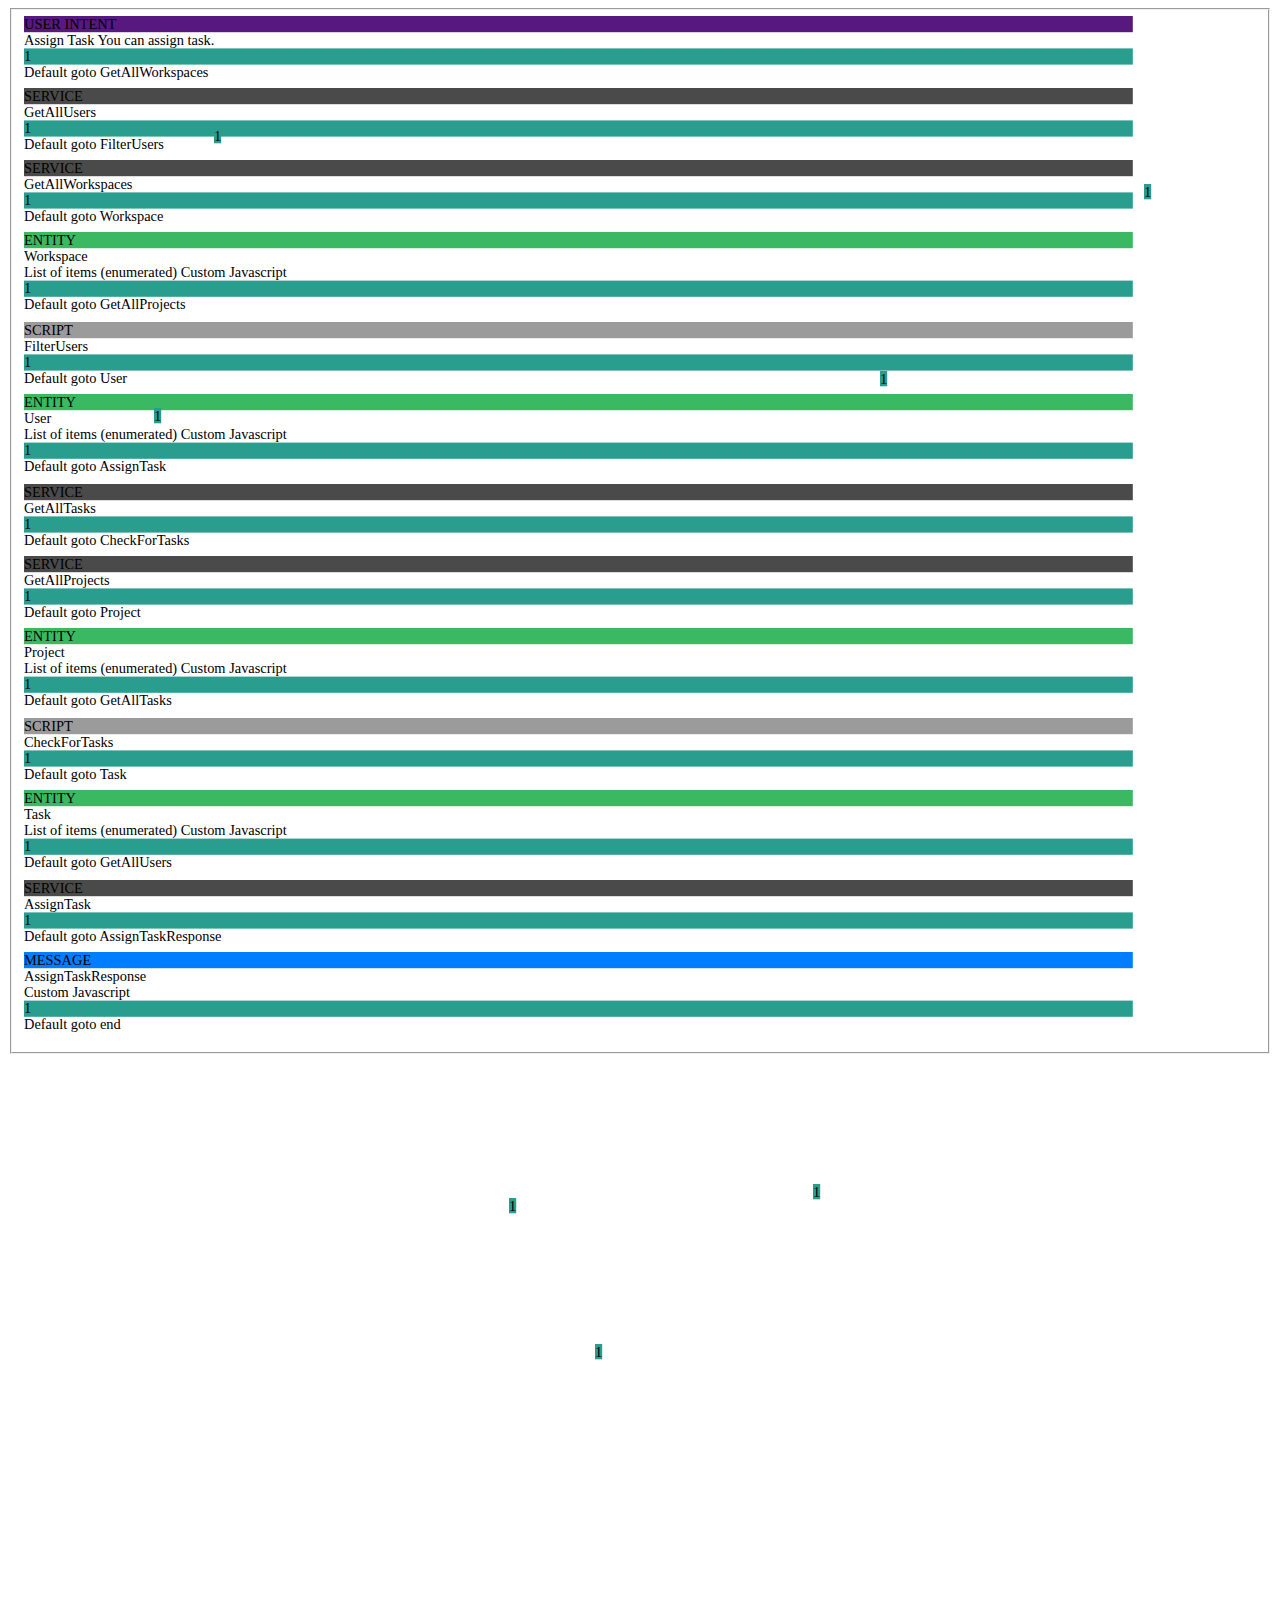
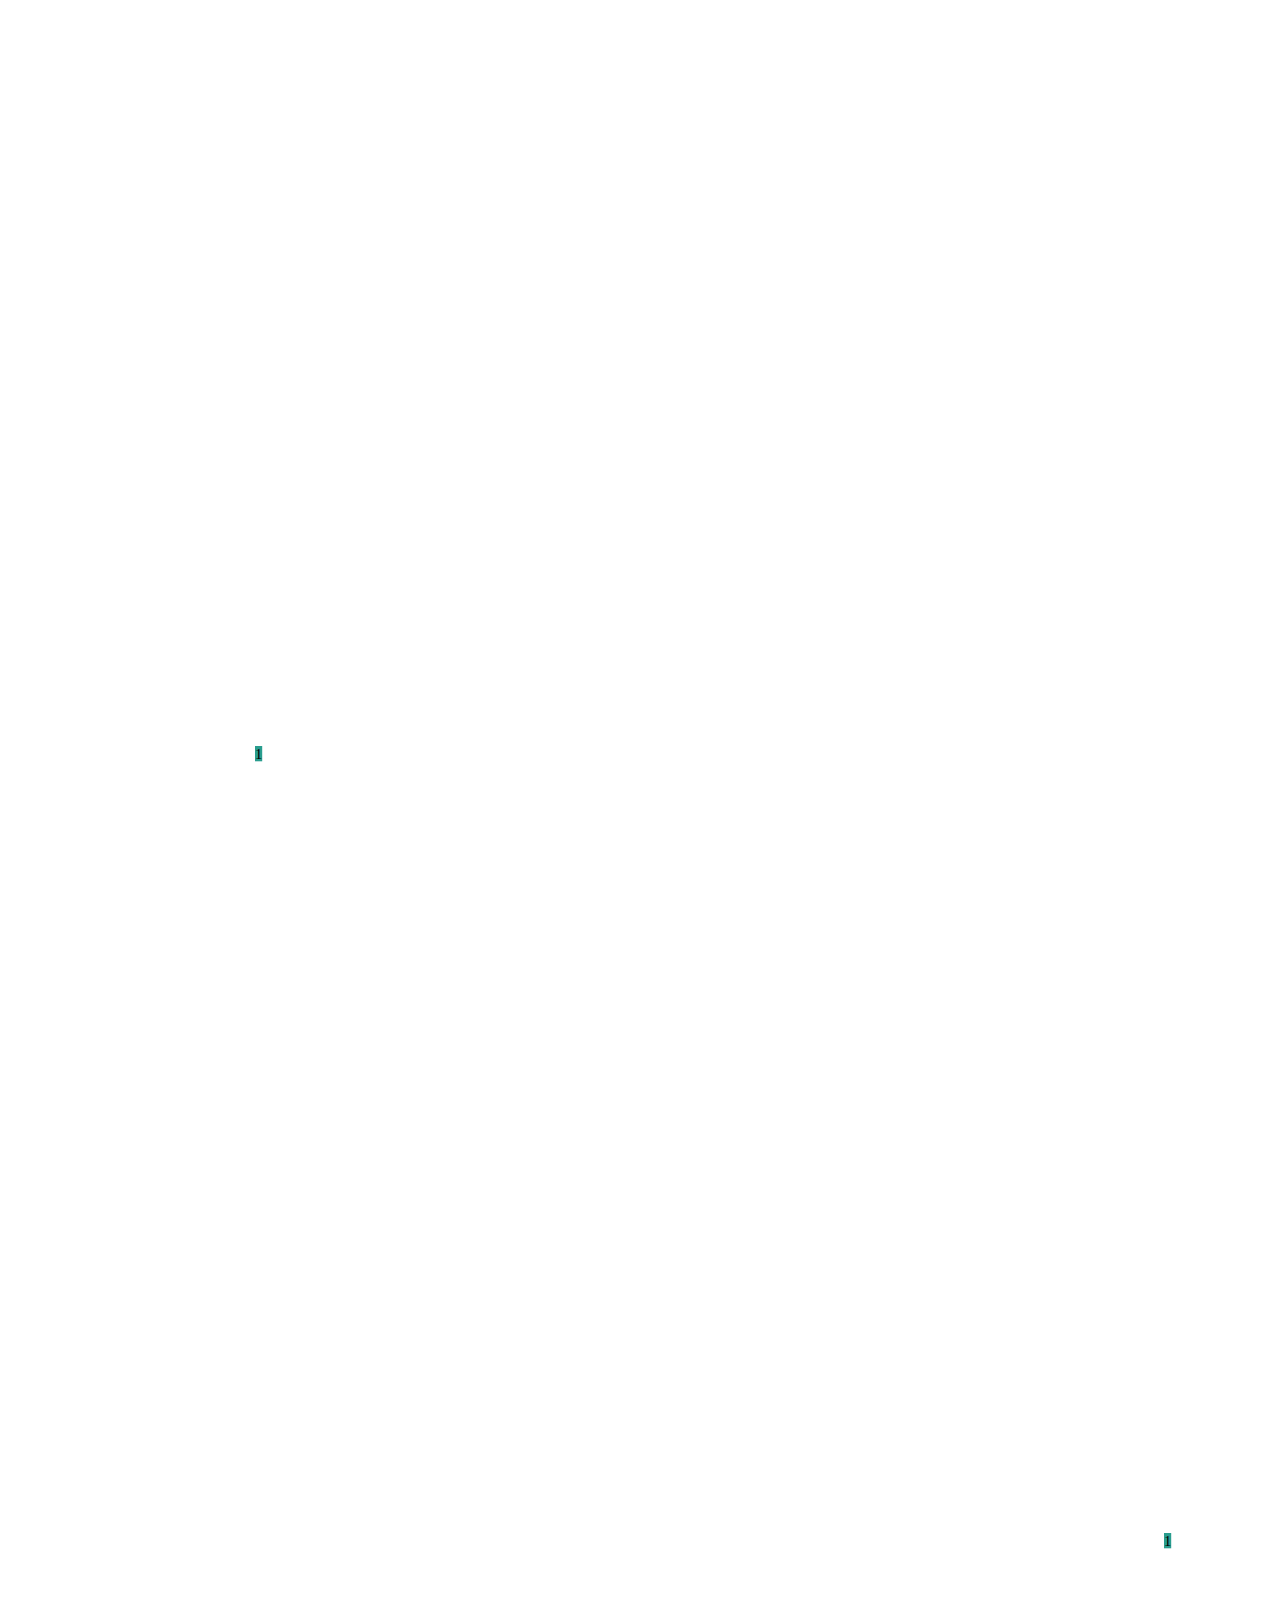
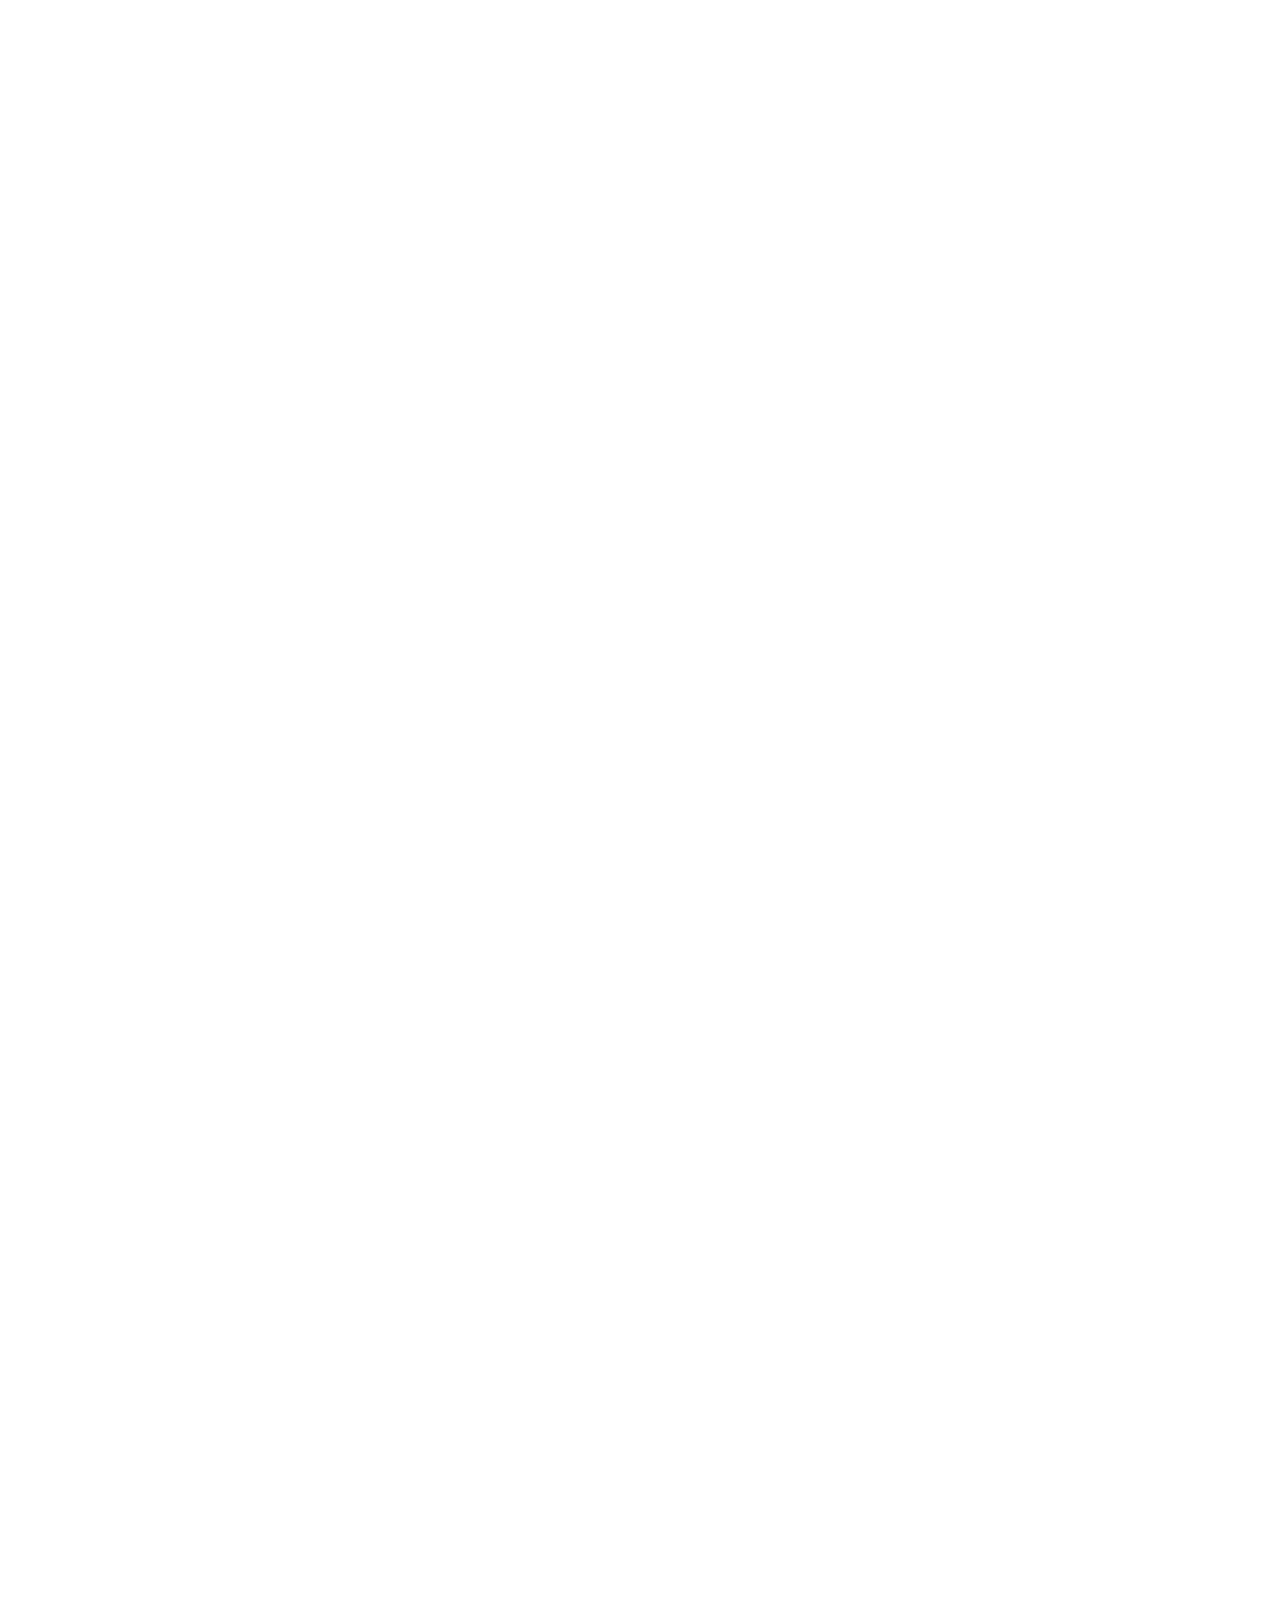
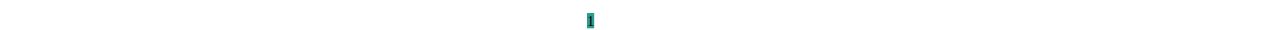
<file: kore_diagrama.html>
<html lang="en" class=" webkit chrome win js">

<head>

    <!-- ensure proper rendering and touch zooming -->
    <meta name="viewport" content="width=device-width, initial-scale=1.0">
    <!-- disable user zooming -->
    <meta name="viewport" content="width=device-width, initial-scale=1, maximum-scale=1, user-scalable=no">

    <!-- cache bust -->
    <meta http-equiv="cache-control" content="no-cache">
    <meta http-equiv="expires" content="0">
    <meta http-equiv="pragma" content="no-cache">
    <meta name="kore_builder_version" content="v1569630927499">

    <!-- title -->

    <link rel="stylesheet" href="https://bots.kore.ai/botbuilder/css/modules/mod-1569630927499.min.css">

</head>

<body>
    <div class=" flowTaskForm ">

        <fieldset class="dialogFieldset">

            <div class="col-xs-12 form-group flowTaskBlock">
                <div class="flowTaskConnectionBlock ps-container ps-theme-default ps-active-x ps-active-y" perfect-scroll="" data-ps-id="5bf9c513-ba03-4869-1cf9-35b3a5b637a6">
                    <!--  'isFirstNode firstNodeColor': item.uId === firstNodeUId, -->
                    <div class="connectionInfoPopover" style="left: 1820px; top: 369.5px; display: none;">

                        <div class="dropdown pull-right addConnectionDropdown addConnectionDropdown-connection">
                            <a href="#" class="addConnectionBtn dropdown-toggle" data-toggle="dropdown" ng-style="{'border-color': tempConnection.color,'background-color': tempConnection.color}" ng-click="addInBetweenNode($event)">
                                <i title="Add node" class="fa fa-plus"></i>
                            </a>
                            <!-- ngIf: selectedConnection && selectedConnection.source -->
                            <ul ng-if="selectedConnection &amp;&amp; selectedConnection.source" ng-init="item=selectedConnection.source" class="dropdown-menu commonEle ng-scope" data-id="item.uId" style="">
                                <!-- ngRepeat: configurableElement in configurableElements -->
                                <li class="eleType ng-scope" ng-hide="configurableElement.disbleAdd || configurableElement.type==='agentTransfer'" type="message" ng-repeat="configurableElement in configurableElements" ng-click="onNodeClicked($event, configurableElement.type,item)">
                                    <div class="eleTypeDropdown dropdown">
                                        <div class="eleTypeInfo dropdown-toggle" data-toggle="dropdown">
                                            <span class="eleName ng-binding">Message</span>
                                            <i class="fa fa-angle-right  moreOptions"></i>
                                        </div>
                                        <!-- ngIf: item.menuFocused -->
                                    </div>
                                </li>
                                <!-- end ngRepeat: configurableElement in configurableElements -->
                                <li class="eleType ng-scope" ng-hide="configurableElement.disbleAdd || configurableElement.type==='agentTransfer'" type="dialogAct" ng-repeat="configurableElement in configurableElements" ng-click="onNodeClicked($event, configurableElement.type,item)">
                                    <div class="eleTypeDropdown dropdown">
                                        <div class="eleTypeInfo dropdown-toggle" data-toggle="dropdown">
                                            <span class="eleName ng-binding">Confirmation</span>
                                            <i class="fa fa-angle-right  moreOptions"></i>
                                        </div>
                                        <!-- ngIf: item.menuFocused -->
                                    </div>
                                </li>
                                <!-- end ngRepeat: configurableElement in configurableElements -->
                                <li class="eleType ng-scope" ng-hide="configurableElement.disbleAdd || configurableElement.type==='agentTransfer'" type="entity" ng-repeat="configurableElement in configurableElements" ng-click="onNodeClicked($event, configurableElement.type,item)">
                                    <div class="eleTypeDropdown dropdown">
                                        <div class="eleTypeInfo dropdown-toggle" data-toggle="dropdown">
                                            <span class="eleName ng-binding">Entity</span>
                                            <i class="fa fa-angle-right  moreOptions"></i>
                                        </div>
                                        <!-- ngIf: item.menuFocused -->
                                    </div>
                                </li>
                                <!-- end ngRepeat: configurableElement in configurableElements -->
                                <li class="eleType ng-scope" ng-hide="configurableElement.disbleAdd || configurableElement.type==='agentTransfer'" type="service" ng-repeat="configurableElement in configurableElements" ng-click="onNodeClicked($event, configurableElement.type,item)">
                                    <div class="eleTypeDropdown dropdown">
                                        <div class="eleTypeInfo dropdown-toggle" data-toggle="dropdown">
                                            <span class="eleName ng-binding">Service</span>
                                            <i class="fa fa-angle-right  moreOptions"></i>
                                        </div>
                                        <!-- ngIf: item.menuFocused -->
                                    </div>
                                </li>
                                <!-- end ngRepeat: configurableElement in configurableElements -->
                                <li class="eleType ng-scope" ng-hide="configurableElement.disbleAdd || configurableElement.type==='agentTransfer'" type="script" ng-repeat="configurableElement in configurableElements" ng-click="onNodeClicked($event, configurableElement.type,item)">
                                    <div class="eleTypeDropdown dropdown">
                                        <div class="eleTypeInfo dropdown-toggle" data-toggle="dropdown">
                                            <span class="eleName ng-binding">Script</span>
                                            <i class="fa fa-angle-right  moreOptions"></i>
                                        </div>
                                        <!-- ngIf: item.menuFocused -->
                                    </div>
                                </li>
                                <!-- end ngRepeat: configurableElement in configurableElements -->
                                <li class="eleType ng-scope" ng-hide="configurableElement.disbleAdd || configurableElement.type==='agentTransfer'" type="subDialog" ng-repeat="configurableElement in configurableElements" ng-click="onNodeClicked($event, configurableElement.type,item)">
                                    <div class="eleTypeDropdown dropdown">
                                        <div class="eleTypeInfo dropdown-toggle" data-toggle="dropdown">
                                            <span class="eleName ng-binding">Dialog Task</span>
                                            <i class="fa fa-angle-right  moreOptions"></i>
                                        </div>
                                        <!-- ngIf: item.menuFocused -->
                                    </div>
                                </li>
                                <!-- end ngRepeat: configurableElement in configurableElements -->
                                <li class="eleType ng-scope" ng-hide="configurableElement.disbleAdd || configurableElement.type==='agentTransfer'" type="SDKWebHook" ng-repeat="configurableElement in configurableElements" ng-click="onNodeClicked($event, configurableElement.type,item)">
                                    <div class="eleTypeDropdown dropdown">
                                        <div class="eleTypeInfo dropdown-toggle" data-toggle="dropdown">
                                            <span class="eleName ng-binding">Webhook</span>
                                            <i class="fa fa-angle-right  moreOptions"></i>
                                        </div>
                                        <!-- ngIf: item.menuFocused -->
                                    </div>
                                </li>
                                <!-- end ngRepeat: configurableElement in configurableElements -->
                                <li class="eleType ng-scope" ng-hide="configurableElement.disbleAdd || configurableElement.type==='agentTransfer'" type="intent" ng-repeat="configurableElement in configurableElements" ng-click="onNodeClicked($event, configurableElement.type,item)">
                                    <div class="eleTypeDropdown dropdown">
                                        <div class="eleTypeInfo dropdown-toggle" data-toggle="dropdown">
                                            <span class="eleName ng-binding">Intent</span>
                                            <i class="fa fa-angle-right  moreOptions"></i>
                                        </div>
                                        <!-- ngIf: item.menuFocused -->
                                    </div>
                                </li>
                                <!-- end ngRepeat: configurableElement in configurableElements -->
                                <li class="eleType ng-scope ng-hide" ng-hide="configurableElement.disbleAdd || configurableElement.type==='agentTransfer'" type="agentTransfer" ng-repeat="configurableElement in configurableElements" ng-click="onNodeClicked($event, configurableElement.type,item)">
                                    <div class="eleTypeDropdown dropdown">
                                        <div class="eleTypeInfo dropdown-toggle" data-toggle="dropdown">
                                            <span class="eleName ng-binding">Agent transfer</span>
                                            <i class="fa fa-angle-right  moreOptions"></i>
                                        </div>
                                        <!-- ngIf: item.menuFocused -->
                                    </div>
                                </li>
                                <!-- end ngRepeat: configurableElement in configurableElements -->
                            </ul>
                            <!-- end ngIf: selectedConnection && selectedConnection.source -->

                        </div>
                    </div>
                    <!-- ngRepeat: item in objList -->
                    <div class="draggableEle ng-scope ui-draggable ui-draggable-handle" ng-style="{&quot;border-color&quot;:&quot;#57187f&quot;}" ng-repeat="item in objList" ng-class="{'draggableHide':item.hide, 'nodeSelected': item.isSelected}" ng-click="nodeClick($event,item.uId)" style="border-color: rgb(87, 24, 127); top: 52px; left: 9px; transform: scale(0.9); transform-origin: 0px 0px;">
                        <div class="dragEleConn" data-id="intent0" data-type="intent">
                            <div class="nodeTypeName" ng-style="{&quot;border-color&quot;:&quot;#57187f&quot;,&quot;background-color&quot;:&quot;#57187f&quot;}" style="border-color: rgb(87, 24, 127); background-color: rgb(87, 24, 127);">
                                <span class="nodeTypeLbl ng-binding">USER INTENT</span>
                                <i class="fa fa-caret-down nodeTypeLblArrow"></i>
                            </div>
                            <span class="configure" ng-click="onConfigure(item.uId)">
                                    <i class="fa fa-gear"></i>
                                </span>
                            <!-- ngIf: !(item.type==='agentTransfer') --><span class="connectionPlug ng-scope" ng-if="!(item.type==='agentTransfer')" ng-click="onConfigure(item.uId, 'connection')">
                                    <i class="fa fa-plug"></i>
                                </span>
                            <!-- end ngIf: !(item.type==='agentTransfer') -->
                            <!-- ngIf: item.type==='entity' ||(item.type==='intent' && (item.flowTaskId && item.flowTaskId.length > 0)) -->
                            <span class="nodeMap" ng-click="tracePathClick(item.uId)">
                                    <i class="fa fa-sitemap"></i>
                                </span>
                            <!-- remove this comment if hide dialog act node connections
                                <span class="addDummyConnection" ng-click="onAddNewDummyConnection(item.uId)" ng-if="displayMode !== 'view' && !(item.uId === firstNodeUId || item.type === 'dialogAct' || item.type === 'agentTransfer'|| (item.flowTaskId && item.flowTaskId.length > 0))">
                                    <i class="fa fa-plus-circle"></i>
                                </span> -->
                            <!-- ngIf: displayMode !== 'view' && !(item.uId === firstNodeUId || item.type === 'dialogAct' || item.type === 'agentTransfer') -->
                            <span class="objName ng-binding" ng-bind-html="highlight(item.uId, item, searchText)">Assign Task</span>
                            <!-- ngIf: item.desc && item.desc.length > 0 --><span class="objDesc ng-binding ng-scope" ng-if="item.desc &amp;&amp; item.desc.length > 0">You can assign task.</span>
                            <!-- end ngIf: item.desc && item.desc.length > 0 -->
                            <!-- ngIf: getNodeMessages(item, true).length > 0 -->
                            <div class="marginTop10">
                                <!-- ngRepeat: connect in item.connections -->
                                <div class="connectionInfo ng-scope isFirst" ng-class="{'isFirst': $index === 0}" ng-repeat="connect in item.connections">
                                    <div class="colorBlock ng-binding" ng-style="{'background-color': connect.color}" style="background-color: rgb(41, 157, 142);">1</div>
                                    <div class="connCondition ng-binding" ng-class="{'isDummyConn': connect.targetId === ''}" title="Default goto GetAllWorkspaces ">Default goto GetAllWorkspaces </div>
                                    <!-- ngIf: connect.targetId === '' -->
                                    <i class="fa fa-caret-up connTooltipArrow"></i>
                                </div>
                                <!-- end ngRepeat: connect in item.connections -->
                            </div>

                            <!-- ngIf: displayMode !== 'view' --><span class="remove ng-scope" ng-click="onRemove(item.uId)" ng-if="displayMode !== 'view'">
                                    <i class="fa fa-trash"></i>
                                </span>
                            <!-- end ngIf: displayMode !== 'view' -->
                        </div>
                        <!-- ngRepeat: tempConnection in item.tempConnections -->
                    </div>
                    <!-- end ngRepeat: item in objList -->
                    <div class="draggableEle ng-scope ui-draggable ui-draggable-handle" ng-style="{&quot;border-color&quot;:&quot;#4a4a4a&quot;}" ng-repeat="item in objList" ng-class="{'draggableHide':item.hide, 'nodeSelected': item.isSelected}" ng-click="nodeClick($event,item.uId)" style="border-color: rgb(74, 74, 74); top: 306px; left: 675px; transform: scale(0.9); transform-origin: 0px 0px;">
                        <div class="dragEleConn" data-id="service2" data-type="service">
                            <div class="nodeTypeName" ng-style="{&quot;border-color&quot;:&quot;#4a4a4a&quot;,&quot;background-color&quot;:&quot;#4a4a4a&quot;}" style="border-color: rgb(74, 74, 74); background-color: rgb(74, 74, 74);">
                                <span class="nodeTypeLbl ng-binding">SERVICE</span>
                                <i class="fa fa-caret-down nodeTypeLblArrow"></i>
                            </div>
                            <span class="configure" ng-click="onConfigure(item.uId)">
                                    <i class="fa fa-gear"></i>
                                </span>
                            <!-- ngIf: !(item.type==='agentTransfer') --><span class="connectionPlug ng-scope" ng-if="!(item.type==='agentTransfer')" ng-click="onConfigure(item.uId, 'connection')">
                                    <i class="fa fa-plug"></i>
                                </span>
                            <!-- end ngIf: !(item.type==='agentTransfer') -->
                            <!-- ngIf: item.type==='entity' ||(item.type==='intent' && (item.flowTaskId && item.flowTaskId.length > 0)) -->
                            <span class="nodeMap" ng-click="tracePathClick(item.uId)">
                                    <i class="fa fa-sitemap"></i>
                                </span>
                            <!-- remove this comment if hide dialog act node connections
                                <span class="addDummyConnection" ng-click="onAddNewDummyConnection(item.uId)" ng-if="displayMode !== 'view' && !(item.uId === firstNodeUId || item.type === 'dialogAct' || item.type === 'agentTransfer'|| (item.flowTaskId && item.flowTaskId.length > 0))">
                                    <i class="fa fa-plus-circle"></i>
                                </span> -->
                            <!-- ngIf: displayMode !== 'view' && !(item.uId === firstNodeUId || item.type === 'dialogAct' || item.type === 'agentTransfer') --><span class="addDummyConnection ng-scope" ng-click="onAddNewDummyConnection(item.uId)" ng-if="displayMode !== 'view' &amp;&amp; !(item.uId === firstNodeUId || item.type === 'dialogAct' || item.type === 'agentTransfer')">
                                    <i class="fa fa-plus-circle"></i>
                                </span>
                            <!-- end ngIf: displayMode !== 'view' && !(item.uId === firstNodeUId || item.type === 'dialogAct' || item.type === 'agentTransfer') -->
                            <span class="objName ng-binding" ng-bind-html="highlight(item.uId, item, searchText)">GetAllUsers</span>
                            <!-- ngIf: item.desc && item.desc.length > 0 -->
                            <!-- ngIf: getNodeMessages(item, true).length > 0 -->
                            <div class="marginTop10">
                                <!-- ngRepeat: connect in item.connections -->
                                <div class="connectionInfo ng-scope isFirst" ng-class="{'isFirst': $index === 0}" ng-repeat="connect in item.connections">
                                    <div class="colorBlock ng-binding" ng-style="{'background-color': connect.color}" style="background-color: rgb(41, 157, 142);">1</div>
                                    <div class="connCondition ng-binding" ng-class="{'isDummyConn': connect.targetId === ''}" title="Default goto FilterUsers ">Default goto FilterUsers </div>
                                    <!-- ngIf: connect.targetId === '' -->
                                    <i class="fa fa-caret-up connTooltipArrow"></i>
                                </div>
                                <!-- end ngRepeat: connect in item.connections -->
                            </div>

                            <!-- ngIf: displayMode !== 'view' --><span class="remove ng-scope" ng-click="onRemove(item.uId)" ng-if="displayMode !== 'view'">
                                    <i class="fa fa-trash"></i>
                                </span>
                            <!-- end ngIf: displayMode !== 'view' -->
                        </div>
                        <!-- ngRepeat: tempConnection in item.tempConnections -->
                    </div>
                    <!-- end ngRepeat: item in objList -->
                    <div class="draggableEle ng-scope ui-draggable ui-draggable-handle" ng-style="{&quot;border-color&quot;:&quot;#4a4a4a&quot;}" ng-repeat="item in objList" ng-class="{'draggableHide':item.hide, 'nodeSelected': item.isSelected}" ng-click="nodeClick($event,item.uId)" style="border-color: rgb(74, 74, 74); top: 63px; left: 304px; transform: scale(0.9); transform-origin: 0px 0px;">
                        <div class="dragEleConn" data-id="service5" data-type="service">
                            <div class="nodeTypeName" ng-style="{&quot;border-color&quot;:&quot;#4a4a4a&quot;,&quot;background-color&quot;:&quot;#4a4a4a&quot;}" style="border-color: rgb(74, 74, 74); background-color: rgb(74, 74, 74);">
                                <span class="nodeTypeLbl ng-binding">SERVICE</span>
                                <i class="fa fa-caret-down nodeTypeLblArrow"></i>
                            </div>
                            <span class="configure" ng-click="onConfigure(item.uId)">
                                    <i class="fa fa-gear"></i>
                                </span>
                            <!-- ngIf: !(item.type==='agentTransfer') --><span class="connectionPlug ng-scope" ng-if="!(item.type==='agentTransfer')" ng-click="onConfigure(item.uId, 'connection')">
                                    <i class="fa fa-plug"></i>
                                </span>
                            <!-- end ngIf: !(item.type==='agentTransfer') -->
                            <!-- ngIf: item.type==='entity' ||(item.type==='intent' && (item.flowTaskId && item.flowTaskId.length > 0)) -->
                            <span class="nodeMap" ng-click="tracePathClick(item.uId)">
                                    <i class="fa fa-sitemap"></i>
                                </span>
                            <!-- remove this comment if hide dialog act node connections
                                <span class="addDummyConnection" ng-click="onAddNewDummyConnection(item.uId)" ng-if="displayMode !== 'view' && !(item.uId === firstNodeUId || item.type === 'dialogAct' || item.type === 'agentTransfer'|| (item.flowTaskId && item.flowTaskId.length > 0))">
                                    <i class="fa fa-plus-circle"></i>
                                </span> -->
                            <!-- ngIf: displayMode !== 'view' && !(item.uId === firstNodeUId || item.type === 'dialogAct' || item.type === 'agentTransfer') --><span class="addDummyConnection ng-scope" ng-click="onAddNewDummyConnection(item.uId)" ng-if="displayMode !== 'view' &amp;&amp; !(item.uId === firstNodeUId || item.type === 'dialogAct' || item.type === 'agentTransfer')">
                                    <i class="fa fa-plus-circle"></i>
                                </span>
                            <!-- end ngIf: displayMode !== 'view' && !(item.uId === firstNodeUId || item.type === 'dialogAct' || item.type === 'agentTransfer') -->
                            <span class="objName ng-binding" ng-bind-html="highlight(item.uId, item, searchText)">GetAllWorkspaces</span>
                            <!-- ngIf: item.desc && item.desc.length > 0 -->
                            <!-- ngIf: getNodeMessages(item, true).length > 0 -->
                            <div class="marginTop10">
                                <!-- ngRepeat: connect in item.connections -->
                                <div class="connectionInfo ng-scope isFirst" ng-class="{'isFirst': $index === 0}" ng-repeat="connect in item.connections">
                                    <div class="colorBlock ng-binding" ng-style="{'background-color': connect.color}" style="background-color: rgb(41, 157, 142);">1</div>
                                    <div class="connCondition ng-binding" ng-class="{'isDummyConn': connect.targetId === ''}" title="Default goto Workspace ">Default goto Workspace </div>
                                    <!-- ngIf: connect.targetId === '' -->
                                    <i class="fa fa-caret-up connTooltipArrow"></i>
                                </div>
                                <!-- end ngRepeat: connect in item.connections -->
                            </div>

                            <!-- ngIf: displayMode !== 'view' --><span class="remove ng-scope" ng-click="onRemove(item.uId)" ng-if="displayMode !== 'view'">
                                    <i class="fa fa-trash"></i>
                                </span>
                            <!-- end ngIf: displayMode !== 'view' -->
                        </div>
                        <!-- ngRepeat: tempConnection in item.tempConnections -->
                    </div>
                    <!-- end ngRepeat: item in objList -->
                    <div class="draggableEle ng-scope ui-draggable ui-draggable-handle" ng-style="{&quot;border-color&quot;:&quot;#3ab962&quot;}" ng-repeat="item in objList" ng-class="{'draggableHide':item.hide, 'nodeSelected': item.isSelected}" ng-click="nodeClick($event,item.uId)" style="border-color: rgb(58, 185, 98); top: 40px; left: 608px; transform: scale(0.9); transform-origin: 0px 0px;">
                        <div class="dragEleConn" data-id="entity7" data-type="entity">
                            <div class="nodeTypeName" ng-style="{&quot;border-color&quot;:&quot;#3ab962&quot;,&quot;background-color&quot;:&quot;#3ab962&quot;}" style="border-color: rgb(58, 185, 98); background-color: rgb(58, 185, 98);">
                                <span class="nodeTypeLbl ng-binding">ENTITY</span>
                                <i class="fa fa-caret-down nodeTypeLblArrow"></i>
                            </div>
                            <span class="configure" ng-click="onConfigure(item.uId)">
                                    <i class="fa fa-gear"></i>
                                </span>
                            <!-- ngIf: !(item.type==='agentTransfer') --><span class="connectionPlug ng-scope" ng-if="!(item.type==='agentTransfer')" ng-click="onConfigure(item.uId, 'connection')">
                                    <i class="fa fa-plug"></i>
                                </span>
                            <!-- end ngIf: !(item.type==='agentTransfer') -->
                            <!-- ngIf: item.type==='entity' ||(item.type==='intent' && (item.flowTaskId && item.flowTaskId.length > 0)) --><span class="instancePropLink ng-scope" ng-if="item.type==='entity' ||(item.type==='intent' &amp;&amp; (item.flowTaskId &amp;&amp; item.flowTaskId.length > 0)) " ng-click="onConfigure(item.uId, 'instanceProperties')">
                                    <i class="fa fa-dot-circle-o"></i>
                                </span>
                            <!-- end ngIf: item.type==='entity' ||(item.type==='intent' && (item.flowTaskId && item.flowTaskId.length > 0)) -->
                            <span class="nodeMap" ng-click="tracePathClick(item.uId)">
                                    <i class="fa fa-sitemap"></i>
                                </span>
                            <!-- remove this comment if hide dialog act node connections
                                <span class="addDummyConnection" ng-click="onAddNewDummyConnection(item.uId)" ng-if="displayMode !== 'view' && !(item.uId === firstNodeUId || item.type === 'dialogAct' || item.type === 'agentTransfer'|| (item.flowTaskId && item.flowTaskId.length > 0))">
                                    <i class="fa fa-plus-circle"></i>
                                </span> -->
                            <!-- ngIf: displayMode !== 'view' && !(item.uId === firstNodeUId || item.type === 'dialogAct' || item.type === 'agentTransfer') --><span class="addDummyConnection ng-scope" ng-click="onAddNewDummyConnection(item.uId)" ng-if="displayMode !== 'view' &amp;&amp; !(item.uId === firstNodeUId || item.type === 'dialogAct' || item.type === 'agentTransfer')">
                                    <i class="fa fa-plus-circle"></i>
                                </span>
                            <!-- end ngIf: displayMode !== 'view' && !(item.uId === firstNodeUId || item.type === 'dialogAct' || item.type === 'agentTransfer') -->
                            <span class="objName ng-binding" ng-bind-html="highlight(item.uId, item, searchText)">Workspace</span>
                            <!-- ngIf: item.desc && item.desc.length > 0 -->
                            <!-- ngIf: getNodeMessages(item, true).length > 0 -->
                            <div class="objMessage ng-scope" ng-if="getNodeMessages(item, true).length > 0">
                                <span class="type ng-binding">List of items (enumerated)</span>
                                <span class="objMessageTxt ng-binding">Custom Javascript</span>
                                <i class="fa fa-caret-up objMessageArrow"></i>
                                <span class="objMessageFull ng-binding"></span>
                            </div>
                            <!-- end ngIf: getNodeMessages(item, true).length > 0 -->
                            <div class="marginTop10">
                                <!-- ngRepeat: connect in item.connections -->
                                <div class="connectionInfo ng-scope isFirst" ng-class="{'isFirst': $index === 0}" ng-repeat="connect in item.connections">
                                    <div class="colorBlock ng-binding" ng-style="{'background-color': connect.color}" style="background-color: rgb(41, 157, 142);">1</div>
                                    <div class="connCondition ng-binding" ng-class="{'isDummyConn': connect.targetId === ''}" title="Default goto GetAllProjects ">Default goto GetAllProjects </div>
                                    <!-- ngIf: connect.targetId === '' -->
                                    <i class="fa fa-caret-up connTooltipArrow"></i>
                                </div>
                                <!-- end ngRepeat: connect in item.connections -->
                            </div>

                            <!-- ngIf: displayMode !== 'view' --><span class="remove ng-scope" ng-click="onRemove(item.uId)" ng-if="displayMode !== 'view'">
                                    <i class="fa fa-trash"></i>
                                </span>
                            <!-- end ngIf: displayMode !== 'view' -->
                        </div>
                        <!-- ngRepeat: tempConnection in item.tempConnections -->
                    </div>
                    <!-- end ngRepeat: item in objList -->
                    <div class="draggableEle ng-scope ui-draggable ui-draggable-handle" ng-style="{&quot;border-color&quot;:&quot;#9b9b9b&quot;}" ng-repeat="item in objList" ng-class="{'draggableHide':item.hide, 'nodeSelected': item.isSelected}" ng-click="nodeClick($event,item.uId)" style="border-color: rgb(155, 155, 155); top: 311px; left: 390px; transform: scale(0.9); transform-origin: 0px 0px;">
                        <div class="dragEleConn" data-id="script8" data-type="script">
                            <div class="nodeTypeName" ng-style="{&quot;border-color&quot;:&quot;#9b9b9b&quot;,&quot;background-color&quot;:&quot;#9b9b9b&quot;}" style="border-color: rgb(155, 155, 155); background-color: rgb(155, 155, 155);">
                                <span class="nodeTypeLbl ng-binding">SCRIPT</span>
                                <i class="fa fa-caret-down nodeTypeLblArrow"></i>
                            </div>
                            <span class="configure" ng-click="onConfigure(item.uId)">
                                    <i class="fa fa-gear"></i>
                                </span>
                            <!-- ngIf: !(item.type==='agentTransfer') --><span class="connectionPlug ng-scope" ng-if="!(item.type==='agentTransfer')" ng-click="onConfigure(item.uId, 'connection')">
                                    <i class="fa fa-plug"></i>
                                </span>
                            <!-- end ngIf: !(item.type==='agentTransfer') -->
                            <!-- ngIf: item.type==='entity' ||(item.type==='intent' && (item.flowTaskId && item.flowTaskId.length > 0)) -->
                            <span class="nodeMap" ng-click="tracePathClick(item.uId)">
                                    <i class="fa fa-sitemap"></i>
                                </span>
                            <!-- remove this comment if hide dialog act node connections
                                <span class="addDummyConnection" ng-click="onAddNewDummyConnection(item.uId)" ng-if="displayMode !== 'view' && !(item.uId === firstNodeUId || item.type === 'dialogAct' || item.type === 'agentTransfer'|| (item.flowTaskId && item.flowTaskId.length > 0))">
                                    <i class="fa fa-plus-circle"></i>
                                </span> -->
                            <!-- ngIf: displayMode !== 'view' && !(item.uId === firstNodeUId || item.type === 'dialogAct' || item.type === 'agentTransfer') --><span class="addDummyConnection ng-scope" ng-click="onAddNewDummyConnection(item.uId)" ng-if="displayMode !== 'view' &amp;&amp; !(item.uId === firstNodeUId || item.type === 'dialogAct' || item.type === 'agentTransfer')">
                                    <i class="fa fa-plus-circle"></i>
                                </span>
                            <!-- end ngIf: displayMode !== 'view' && !(item.uId === firstNodeUId || item.type === 'dialogAct' || item.type === 'agentTransfer') -->
                            <span class="objName ng-binding" ng-bind-html="highlight(item.uId, item, searchText)">FilterUsers</span>
                            <!-- ngIf: item.desc && item.desc.length > 0 -->
                            <!-- ngIf: getNodeMessages(item, true).length > 0 -->
                            <div class="marginTop10">
                                <!-- ngRepeat: connect in item.connections -->
                                <div class="connectionInfo ng-scope isFirst" ng-class="{'isFirst': $index === 0}" ng-repeat="connect in item.connections">
                                    <div class="colorBlock ng-binding" ng-style="{'background-color': connect.color}" style="background-color: rgb(41, 157, 142);">1</div>
                                    <div class="connCondition ng-binding" ng-class="{'isDummyConn': connect.targetId === ''}" title="Default goto User ">Default goto User </div>
                                    <!-- ngIf: connect.targetId === '' -->
                                    <i class="fa fa-caret-up connTooltipArrow"></i>
                                </div>
                                <!-- end ngRepeat: connect in item.connections -->
                            </div>

                            <!-- ngIf: displayMode !== 'view' --><span class="remove ng-scope" ng-click="onRemove(item.uId)" ng-if="displayMode !== 'view'">
                                    <i class="fa fa-trash"></i>
                                </span>
                            <!-- end ngIf: displayMode !== 'view' -->
                        </div>
                        <!-- ngRepeat: tempConnection in item.tempConnections -->
                    </div>
                    <!-- end ngRepeat: item in objList -->
                    <div class="draggableEle ng-scope ui-draggable ui-draggable-handle" ng-style="{&quot;border-color&quot;:&quot;#3ab962&quot;}" ng-repeat="item in objList" ng-class="{'draggableHide':item.hide, 'nodeSelected': item.isSelected}" ng-click="nodeClick($event,item.uId)" style="border-color: rgb(58, 185, 98); top: 311px; left: 50px; transform: scale(0.9); transform-origin: 0px 0px;">
                        <div class="dragEleConn" data-id="entity9" data-type="entity">
                            <div class="nodeTypeName" ng-style="{&quot;border-color&quot;:&quot;#3ab962&quot;,&quot;background-color&quot;:&quot;#3ab962&quot;}" style="border-color: rgb(58, 185, 98); background-color: rgb(58, 185, 98);">
                                <span class="nodeTypeLbl ng-binding">ENTITY</span>
                                <i class="fa fa-caret-down nodeTypeLblArrow"></i>
                            </div>
                            <span class="configure" ng-click="onConfigure(item.uId)">
                                    <i class="fa fa-gear"></i>
                                </span>
                            <!-- ngIf: !(item.type==='agentTransfer') --><span class="connectionPlug ng-scope" ng-if="!(item.type==='agentTransfer')" ng-click="onConfigure(item.uId, 'connection')">
                                    <i class="fa fa-plug"></i>
                                </span>
                            <!-- end ngIf: !(item.type==='agentTransfer') -->
                            <!-- ngIf: item.type==='entity' ||(item.type==='intent' && (item.flowTaskId && item.flowTaskId.length > 0)) --><span class="instancePropLink ng-scope" ng-if="item.type==='entity' ||(item.type==='intent' &amp;&amp; (item.flowTaskId &amp;&amp; item.flowTaskId.length > 0)) " ng-click="onConfigure(item.uId, 'instanceProperties')">
                                    <i class="fa fa-dot-circle-o"></i>
                                </span>
                            <!-- end ngIf: item.type==='entity' ||(item.type==='intent' && (item.flowTaskId && item.flowTaskId.length > 0)) -->
                            <span class="nodeMap" ng-click="tracePathClick(item.uId)">
                                    <i class="fa fa-sitemap"></i>
                                </span>
                            <!-- remove this comment if hide dialog act node connections
                                <span class="addDummyConnection" ng-click="onAddNewDummyConnection(item.uId)" ng-if="displayMode !== 'view' && !(item.uId === firstNodeUId || item.type === 'dialogAct' || item.type === 'agentTransfer'|| (item.flowTaskId && item.flowTaskId.length > 0))">
                                    <i class="fa fa-plus-circle"></i>
                                </span> -->
                            <!-- ngIf: displayMode !== 'view' && !(item.uId === firstNodeUId || item.type === 'dialogAct' || item.type === 'agentTransfer') --><span class="addDummyConnection ng-scope" ng-click="onAddNewDummyConnection(item.uId)" ng-if="displayMode !== 'view' &amp;&amp; !(item.uId === firstNodeUId || item.type === 'dialogAct' || item.type === 'agentTransfer')">
                                    <i class="fa fa-plus-circle"></i>
                                </span>
                            <!-- end ngIf: displayMode !== 'view' && !(item.uId === firstNodeUId || item.type === 'dialogAct' || item.type === 'agentTransfer') -->
                            <span class="objName ng-binding" ng-bind-html="highlight(item.uId, item, searchText)">User</span>
                            <!-- ngIf: item.desc && item.desc.length > 0 -->
                            <!-- ngIf: getNodeMessages(item, true).length > 0 -->
                            <div class="objMessage ng-scope" ng-if="getNodeMessages(item, true).length > 0">
                                <span class="type ng-binding">List of items (enumerated)</span>
                                <span class="objMessageTxt ng-binding">Custom Javascript</span>
                                <i class="fa fa-caret-up objMessageArrow"></i>
                                <span class="objMessageFull ng-binding"></span>
                            </div>
                            <!-- end ngIf: getNodeMessages(item, true).length > 0 -->
                            <div class="marginTop10">
                                <!-- ngRepeat: connect in item.connections -->
                                <div class="connectionInfo ng-scope isFirst" ng-class="{'isFirst': $index === 0}" ng-repeat="connect in item.connections">
                                    <div class="colorBlock ng-binding" ng-style="{'background-color': connect.color}" style="background-color: rgb(41, 157, 142);">1</div>
                                    <div class="connCondition ng-binding" ng-class="{'isDummyConn': connect.targetId === ''}" title="Default goto AssignTask ">Default goto AssignTask </div>
                                    <!-- ngIf: connect.targetId === '' -->
                                    <i class="fa fa-caret-up connTooltipArrow"></i>
                                </div>
                                <!-- end ngRepeat: connect in item.connections -->
                            </div>

                            <!-- ngIf: displayMode !== 'view' --><span class="remove ng-scope" ng-click="onRemove(item.uId)" ng-if="displayMode !== 'view'">
                                    <i class="fa fa-trash"></i>
                                </span>
                            <!-- end ngIf: displayMode !== 'view' -->
                        </div>
                        <!-- ngRepeat: tempConnection in item.tempConnections -->
                    </div>
                    <!-- end ngRepeat: item in objList -->
                    <div class="draggableEle ng-scope ui-draggable ui-draggable-handle" ng-style="{&quot;border-color&quot;:&quot;#4a4a4a&quot;}" ng-repeat="item in objList" ng-class="{'draggableHide':item.hide, 'nodeSelected': item.isSelected}" ng-click="nodeClick($event,item.uId)" style="border-color: rgb(74, 74, 74); top: 180px; left: 1276px; transform: scale(0.9); transform-origin: 0px 0px;">
                        <div class="dragEleConn" data-id="service11" data-type="service">
                            <div class="nodeTypeName" ng-style="{&quot;border-color&quot;:&quot;#4a4a4a&quot;,&quot;background-color&quot;:&quot;#4a4a4a&quot;}" style="border-color: rgb(74, 74, 74); background-color: rgb(74, 74, 74);">
                                <span class="nodeTypeLbl ng-binding">SERVICE</span>
                                <i class="fa fa-caret-down nodeTypeLblArrow"></i>
                            </div>
                            <span class="configure" ng-click="onConfigure(item.uId)">
                                    <i class="fa fa-gear"></i>
                                </span>
                            <!-- ngIf: !(item.type==='agentTransfer') --><span class="connectionPlug ng-scope" ng-if="!(item.type==='agentTransfer')" ng-click="onConfigure(item.uId, 'connection')">
                                    <i class="fa fa-plug"></i>
                                </span>
                            <!-- end ngIf: !(item.type==='agentTransfer') -->
                            <!-- ngIf: item.type==='entity' ||(item.type==='intent' && (item.flowTaskId && item.flowTaskId.length > 0)) -->
                            <span class="nodeMap" ng-click="tracePathClick(item.uId)">
                                    <i class="fa fa-sitemap"></i>
                                </span>
                            <!-- remove this comment if hide dialog act node connections
                                <span class="addDummyConnection" ng-click="onAddNewDummyConnection(item.uId)" ng-if="displayMode !== 'view' && !(item.uId === firstNodeUId || item.type === 'dialogAct' || item.type === 'agentTransfer'|| (item.flowTaskId && item.flowTaskId.length > 0))">
                                    <i class="fa fa-plus-circle"></i>
                                </span> -->
                            <!-- ngIf: displayMode !== 'view' && !(item.uId === firstNodeUId || item.type === 'dialogAct' || item.type === 'agentTransfer') --><span class="addDummyConnection ng-scope" ng-click="onAddNewDummyConnection(item.uId)" ng-if="displayMode !== 'view' &amp;&amp; !(item.uId === firstNodeUId || item.type === 'dialogAct' || item.type === 'agentTransfer')">
                                    <i class="fa fa-plus-circle"></i>
                                </span>
                            <!-- end ngIf: displayMode !== 'view' && !(item.uId === firstNodeUId || item.type === 'dialogAct' || item.type === 'agentTransfer') -->
                            <span class="objName ng-binding" ng-bind-html="highlight(item.uId, item, searchText)">GetAllTasks</span>
                            <!-- ngIf: item.desc && item.desc.length > 0 -->
                            <!-- ngIf: getNodeMessages(item, true).length > 0 -->
                            <div class="marginTop10">
                                <!-- ngRepeat: connect in item.connections -->
                                <div class="connectionInfo ng-scope isFirst" ng-class="{'isFirst': $index === 0}" ng-repeat="connect in item.connections">
                                    <div class="colorBlock ng-binding" ng-style="{'background-color': connect.color}" style="background-color: rgb(41, 157, 142);">1</div>
                                    <div class="connCondition ng-binding" ng-class="{'isDummyConn': connect.targetId === ''}" title="Default goto CheckForTasks ">Default goto CheckForTasks </div>
                                    <!-- ngIf: connect.targetId === '' -->
                                    <i class="fa fa-caret-up connTooltipArrow"></i>
                                </div>
                                <!-- end ngRepeat: connect in item.connections -->
                            </div>

                            <!-- ngIf: displayMode !== 'view' --><span class="remove ng-scope" ng-click="onRemove(item.uId)" ng-if="displayMode !== 'view'">
                                    <i class="fa fa-trash"></i>
                                </span>
                            <!-- end ngIf: displayMode !== 'view' -->
                        </div>
                        <!-- ngRepeat: tempConnection in item.tempConnections -->
                    </div>
                    <!-- end ngRepeat: item in objList -->
                    <div class="draggableEle ng-scope ui-draggable ui-draggable-handle" ng-style="{&quot;border-color&quot;:&quot;#4a4a4a&quot;}" ng-repeat="item in objList" ng-class="{'draggableHide':item.hide, 'nodeSelected': item.isSelected}" ng-click="nodeClick($event,item.uId)" style="border-color: rgb(74, 74, 74); top: 49px; left: 939px; transform: scale(0.9); transform-origin: 0px 0px;">
                        <div class="dragEleConn" data-id="service13" data-type="service">
                            <div class="nodeTypeName" ng-style="{&quot;border-color&quot;:&quot;#4a4a4a&quot;,&quot;background-color&quot;:&quot;#4a4a4a&quot;}" style="border-color: rgb(74, 74, 74); background-color: rgb(74, 74, 74);">
                                <span class="nodeTypeLbl ng-binding">SERVICE</span>
                                <i class="fa fa-caret-down nodeTypeLblArrow"></i>
                            </div>
                            <span class="configure" ng-click="onConfigure(item.uId)">
                                    <i class="fa fa-gear"></i>
                                </span>
                            <!-- ngIf: !(item.type==='agentTransfer') --><span class="connectionPlug ng-scope" ng-if="!(item.type==='agentTransfer')" ng-click="onConfigure(item.uId, 'connection')">
                                    <i class="fa fa-plug"></i>
                                </span>
                            <!-- end ngIf: !(item.type==='agentTransfer') -->
                            <!-- ngIf: item.type==='entity' ||(item.type==='intent' && (item.flowTaskId && item.flowTaskId.length > 0)) -->
                            <span class="nodeMap" ng-click="tracePathClick(item.uId)">
                                    <i class="fa fa-sitemap"></i>
                                </span>
                            <!-- remove this comment if hide dialog act node connections
                                <span class="addDummyConnection" ng-click="onAddNewDummyConnection(item.uId)" ng-if="displayMode !== 'view' && !(item.uId === firstNodeUId || item.type === 'dialogAct' || item.type === 'agentTransfer'|| (item.flowTaskId && item.flowTaskId.length > 0))">
                                    <i class="fa fa-plus-circle"></i>
                                </span> -->
                            <!-- ngIf: displayMode !== 'view' && !(item.uId === firstNodeUId || item.type === 'dialogAct' || item.type === 'agentTransfer') --><span class="addDummyConnection ng-scope" ng-click="onAddNewDummyConnection(item.uId)" ng-if="displayMode !== 'view' &amp;&amp; !(item.uId === firstNodeUId || item.type === 'dialogAct' || item.type === 'agentTransfer')">
                                    <i class="fa fa-plus-circle"></i>
                                </span>
                            <!-- end ngIf: displayMode !== 'view' && !(item.uId === firstNodeUId || item.type === 'dialogAct' || item.type === 'agentTransfer') -->
                            <span class="objName ng-binding" ng-bind-html="highlight(item.uId, item, searchText)">GetAllProjects</span>
                            <!-- ngIf: item.desc && item.desc.length > 0 -->
                            <!-- ngIf: getNodeMessages(item, true).length > 0 -->
                            <div class="marginTop10">
                                <!-- ngRepeat: connect in item.connections -->
                                <div class="connectionInfo ng-scope isFirst" ng-class="{'isFirst': $index === 0}" ng-repeat="connect in item.connections">
                                    <div class="colorBlock ng-binding" ng-style="{'background-color': connect.color}" style="background-color: rgb(41, 157, 142);">1</div>
                                    <div class="connCondition ng-binding" ng-class="{'isDummyConn': connect.targetId === ''}" title="Default goto Project ">Default goto Project </div>
                                    <!-- ngIf: connect.targetId === '' -->
                                    <i class="fa fa-caret-up connTooltipArrow"></i>
                                </div>
                                <!-- end ngRepeat: connect in item.connections -->
                            </div>

                            <!-- ngIf: displayMode !== 'view' --><span class="remove ng-scope" ng-click="onRemove(item.uId)" ng-if="displayMode !== 'view'">
                                    <i class="fa fa-trash"></i>
                                </span>
                            <!-- end ngIf: displayMode !== 'view' -->
                        </div>
                        <!-- ngRepeat: tempConnection in item.tempConnections -->
                    </div>
                    <!-- end ngRepeat: item in objList -->
                    <div class="draggableEle ng-scope ui-draggable ui-draggable-handle" ng-style="{&quot;border-color&quot;:&quot;#3ab962&quot;}" ng-repeat="item in objList" ng-class="{'draggableHide':item.hide, 'nodeSelected': item.isSelected}" ng-click="nodeClick($event,item.uId)" style="border-color: rgb(58, 185, 98); top: 44px; left: 1256px; transform: scale(0.9); transform-origin: 0px 0px;">
                        <div class="dragEleConn" data-id="entity15" data-type="entity">
                            <div class="nodeTypeName" ng-style="{&quot;border-color&quot;:&quot;#3ab962&quot;,&quot;background-color&quot;:&quot;#3ab962&quot;}" style="border-color: rgb(58, 185, 98); background-color: rgb(58, 185, 98);">
                                <span class="nodeTypeLbl ng-binding">ENTITY</span>
                                <i class="fa fa-caret-down nodeTypeLblArrow"></i>
                            </div>
                            <span class="configure" ng-click="onConfigure(item.uId)">
                                    <i class="fa fa-gear"></i>
                                </span>
                            <!-- ngIf: !(item.type==='agentTransfer') --><span class="connectionPlug ng-scope" ng-if="!(item.type==='agentTransfer')" ng-click="onConfigure(item.uId, 'connection')">
                                    <i class="fa fa-plug"></i>
                                </span>
                            <!-- end ngIf: !(item.type==='agentTransfer') -->
                            <!-- ngIf: item.type==='entity' ||(item.type==='intent' && (item.flowTaskId && item.flowTaskId.length > 0)) --><span class="instancePropLink ng-scope" ng-if="item.type==='entity' ||(item.type==='intent' &amp;&amp; (item.flowTaskId &amp;&amp; item.flowTaskId.length > 0)) " ng-click="onConfigure(item.uId, 'instanceProperties')">
                                    <i class="fa fa-dot-circle-o"></i>
                                </span>
                            <!-- end ngIf: item.type==='entity' ||(item.type==='intent' && (item.flowTaskId && item.flowTaskId.length > 0)) -->
                            <span class="nodeMap" ng-click="tracePathClick(item.uId)">
                                    <i class="fa fa-sitemap"></i>
                                </span>
                            <!-- remove this comment if hide dialog act node connections
                                <span class="addDummyConnection" ng-click="onAddNewDummyConnection(item.uId)" ng-if="displayMode !== 'view' && !(item.uId === firstNodeUId || item.type === 'dialogAct' || item.type === 'agentTransfer'|| (item.flowTaskId && item.flowTaskId.length > 0))">
                                    <i class="fa fa-plus-circle"></i>
                                </span> -->
                            <!-- ngIf: displayMode !== 'view' && !(item.uId === firstNodeUId || item.type === 'dialogAct' || item.type === 'agentTransfer') --><span class="addDummyConnection ng-scope" ng-click="onAddNewDummyConnection(item.uId)" ng-if="displayMode !== 'view' &amp;&amp; !(item.uId === firstNodeUId || item.type === 'dialogAct' || item.type === 'agentTransfer')">
                                    <i class="fa fa-plus-circle"></i>
                                </span>
                            <!-- end ngIf: displayMode !== 'view' && !(item.uId === firstNodeUId || item.type === 'dialogAct' || item.type === 'agentTransfer') -->
                            <span class="objName ng-binding" ng-bind-html="highlight(item.uId, item, searchText)">Project</span>
                            <!-- ngIf: item.desc && item.desc.length > 0 -->
                            <!-- ngIf: getNodeMessages(item, true).length > 0 -->
                            <div class="objMessage ng-scope" ng-if="getNodeMessages(item, true).length > 0">
                                <span class="type ng-binding">List of items (enumerated)</span>
                                <span class="objMessageTxt ng-binding">Custom Javascript</span>
                                <i class="fa fa-caret-up objMessageArrow"></i>
                                <span class="objMessageFull ng-binding"></span>
                            </div>
                            <!-- end ngIf: getNodeMessages(item, true).length > 0 -->
                            <div class="marginTop10">
                                <!-- ngRepeat: connect in item.connections -->
                                <div class="connectionInfo ng-scope isFirst" ng-class="{'isFirst': $index === 0}" ng-repeat="connect in item.connections">
                                    <div class="colorBlock ng-binding" ng-style="{'background-color': connect.color}" style="background-color: rgb(41, 157, 142);">1</div>
                                    <div class="connCondition ng-binding" ng-class="{'isDummyConn': connect.targetId === ''}" title="Default goto GetAllTasks ">Default goto GetAllTasks </div>
                                    <!-- ngIf: connect.targetId === '' -->
                                    <i class="fa fa-caret-up connTooltipArrow"></i>
                                </div>
                                <!-- end ngRepeat: connect in item.connections -->
                            </div>

                            <!-- ngIf: displayMode !== 'view' --><span class="remove ng-scope" ng-click="onRemove(item.uId)" ng-if="displayMode !== 'view'">
                                    <i class="fa fa-trash"></i>
                                </span>
                            <!-- end ngIf: displayMode !== 'view' -->
                        </div>
                        <!-- ngRepeat: tempConnection in item.tempConnections -->
                    </div>
                    <!-- end ngRepeat: item in objList -->
                    <div class="draggableEle ng-scope ui-draggable ui-draggable-handle" ng-style="{&quot;border-color&quot;:&quot;#9b9b9b&quot;}" ng-repeat="item in objList" ng-class="{'draggableHide':item.hide, 'nodeSelected': item.isSelected}" ng-click="nodeClick($event,item.uId)" style="border-color: rgb(155, 155, 155); top: 294px; left: 1276px; transform: scale(0.9); transform-origin: 0px 0px;">
                        <div class="dragEleConn" data-id="script18" data-type="script">
                            <div class="nodeTypeName" ng-style="{&quot;border-color&quot;:&quot;#9b9b9b&quot;,&quot;background-color&quot;:&quot;#9b9b9b&quot;}" style="border-color: rgb(155, 155, 155); background-color: rgb(155, 155, 155);">
                                <span class="nodeTypeLbl ng-binding">SCRIPT</span>
                                <i class="fa fa-caret-down nodeTypeLblArrow"></i>
                            </div>
                            <span class="configure" ng-click="onConfigure(item.uId)">
                                    <i class="fa fa-gear"></i>
                                </span>
                            <!-- ngIf: !(item.type==='agentTransfer') --><span class="connectionPlug ng-scope" ng-if="!(item.type==='agentTransfer')" ng-click="onConfigure(item.uId, 'connection')">
                                    <i class="fa fa-plug"></i>
                                </span>
                            <!-- end ngIf: !(item.type==='agentTransfer') -->
                            <!-- ngIf: item.type==='entity' ||(item.type==='intent' && (item.flowTaskId && item.flowTaskId.length > 0)) -->
                            <span class="nodeMap" ng-click="tracePathClick(item.uId)">
                                    <i class="fa fa-sitemap"></i>
                                </span>
                            <!-- remove this comment if hide dialog act node connections
                                <span class="addDummyConnection" ng-click="onAddNewDummyConnection(item.uId)" ng-if="displayMode !== 'view' && !(item.uId === firstNodeUId || item.type === 'dialogAct' || item.type === 'agentTransfer'|| (item.flowTaskId && item.flowTaskId.length > 0))">
                                    <i class="fa fa-plus-circle"></i>
                                </span> -->
                            <!-- ngIf: displayMode !== 'view' && !(item.uId === firstNodeUId || item.type === 'dialogAct' || item.type === 'agentTransfer') --><span class="addDummyConnection ng-scope" ng-click="onAddNewDummyConnection(item.uId)" ng-if="displayMode !== 'view' &amp;&amp; !(item.uId === firstNodeUId || item.type === 'dialogAct' || item.type === 'agentTransfer')">
                                    <i class="fa fa-plus-circle"></i>
                                </span>
                            <!-- end ngIf: displayMode !== 'view' && !(item.uId === firstNodeUId || item.type === 'dialogAct' || item.type === 'agentTransfer') -->
                            <span class="objName ng-binding" ng-bind-html="highlight(item.uId, item, searchText)">CheckForTasks</span>
                            <!-- ngIf: item.desc && item.desc.length > 0 -->
                            <!-- ngIf: getNodeMessages(item, true).length > 0 -->
                            <div class="marginTop10">
                                <!-- ngRepeat: connect in item.connections -->
                                <div class="connectionInfo ng-scope isFirst" ng-class="{'isFirst': $index === 0}" ng-repeat="connect in item.connections">
                                    <div class="colorBlock ng-binding" ng-style="{'background-color': connect.color}" style="background-color: rgb(41, 157, 142);">1</div>
                                    <div class="connCondition ng-binding" ng-class="{'isDummyConn': connect.targetId === ''}" title="Default goto Task ">Default goto Task </div>
                                    <!-- ngIf: connect.targetId === '' -->
                                    <i class="fa fa-caret-up connTooltipArrow"></i>
                                </div>
                                <!-- end ngRepeat: connect in item.connections -->
                            </div>

                            <!-- ngIf: displayMode !== 'view' --><span class="remove ng-scope" ng-click="onRemove(item.uId)" ng-if="displayMode !== 'view'">
                                    <i class="fa fa-trash"></i>
                                </span>
                            <!-- end ngIf: displayMode !== 'view' -->
                        </div>
                        <!-- ngRepeat: tempConnection in item.tempConnections -->
                    </div>
                    <!-- end ngRepeat: item in objList -->
                    <div class="draggableEle ng-scope ui-draggable ui-draggable-handle" ng-style="{&quot;border-color&quot;:&quot;#3ab962&quot;}" ng-repeat="item in objList" ng-class="{'draggableHide':item.hide, 'nodeSelected': item.isSelected}" ng-click="nodeClick($event,item.uId)" style="border-color: rgb(58, 185, 98); top: 301px; left: 959px; transform: scale(0.9); transform-origin: 0px 0px;">
                        <div class="dragEleConn" data-id="entity19" data-type="entity">
                            <div class="nodeTypeName" ng-style="{&quot;border-color&quot;:&quot;#3ab962&quot;,&quot;background-color&quot;:&quot;#3ab962&quot;}" style="border-color: rgb(58, 185, 98); background-color: rgb(58, 185, 98);">
                                <span class="nodeTypeLbl ng-binding">ENTITY</span>
                                <i class="fa fa-caret-down nodeTypeLblArrow"></i>
                            </div>
                            <span class="configure" ng-click="onConfigure(item.uId)">
                                    <i class="fa fa-gear"></i>
                                </span>
                            <!-- ngIf: !(item.type==='agentTransfer') --><span class="connectionPlug ng-scope" ng-if="!(item.type==='agentTransfer')" ng-click="onConfigure(item.uId, 'connection')">
                                    <i class="fa fa-plug"></i>
                                </span>
                            <!-- end ngIf: !(item.type==='agentTransfer') -->
                            <!-- ngIf: item.type==='entity' ||(item.type==='intent' && (item.flowTaskId && item.flowTaskId.length > 0)) --><span class="instancePropLink ng-scope" ng-if="item.type==='entity' ||(item.type==='intent' &amp;&amp; (item.flowTaskId &amp;&amp; item.flowTaskId.length > 0)) " ng-click="onConfigure(item.uId, 'instanceProperties')">
                                    <i class="fa fa-dot-circle-o"></i>
                                </span>
                            <!-- end ngIf: item.type==='entity' ||(item.type==='intent' && (item.flowTaskId && item.flowTaskId.length > 0)) -->
                            <span class="nodeMap" ng-click="tracePathClick(item.uId)">
                                    <i class="fa fa-sitemap"></i>
                                </span>
                            <!-- remove this comment if hide dialog act node connections
                                <span class="addDummyConnection" ng-click="onAddNewDummyConnection(item.uId)" ng-if="displayMode !== 'view' && !(item.uId === firstNodeUId || item.type === 'dialogAct' || item.type === 'agentTransfer'|| (item.flowTaskId && item.flowTaskId.length > 0))">
                                    <i class="fa fa-plus-circle"></i>
                                </span> -->
                            <!-- ngIf: displayMode !== 'view' && !(item.uId === firstNodeUId || item.type === 'dialogAct' || item.type === 'agentTransfer') --><span class="addDummyConnection ng-scope" ng-click="onAddNewDummyConnection(item.uId)" ng-if="displayMode !== 'view' &amp;&amp; !(item.uId === firstNodeUId || item.type === 'dialogAct' || item.type === 'agentTransfer')">
                                    <i class="fa fa-plus-circle"></i>
                                </span>
                            <!-- end ngIf: displayMode !== 'view' && !(item.uId === firstNodeUId || item.type === 'dialogAct' || item.type === 'agentTransfer') -->
                            <span class="objName ng-binding" ng-bind-html="highlight(item.uId, item, searchText)">Task</span>
                            <!-- ngIf: item.desc && item.desc.length > 0 -->
                            <!-- ngIf: getNodeMessages(item, true).length > 0 -->
                            <div class="objMessage ng-scope" ng-if="getNodeMessages(item, true).length > 0">
                                <span class="type ng-binding">List of items (enumerated)</span>
                                <span class="objMessageTxt ng-binding">Custom Javascript</span>
                                <i class="fa fa-caret-up objMessageArrow"></i>
                                <span class="objMessageFull ng-binding"></span>
                            </div>
                            <!-- end ngIf: getNodeMessages(item, true).length > 0 -->
                            <div class="marginTop10">
                                <!-- ngRepeat: connect in item.connections -->
                                <div class="connectionInfo ng-scope isFirst" ng-class="{'isFirst': $index === 0}" ng-repeat="connect in item.connections">
                                    <div class="colorBlock ng-binding" ng-style="{'background-color': connect.color}" style="background-color: rgb(41, 157, 142);">1</div>
                                    <div class="connCondition ng-binding" ng-class="{'isDummyConn': connect.targetId === ''}" title="Default goto GetAllUsers ">Default goto GetAllUsers </div>
                                    <!-- ngIf: connect.targetId === '' -->
                                    <i class="fa fa-caret-up connTooltipArrow"></i>
                                </div>
                                <!-- end ngRepeat: connect in item.connections -->
                            </div>

                            <!-- ngIf: displayMode !== 'view' --><span class="remove ng-scope" ng-click="onRemove(item.uId)" ng-if="displayMode !== 'view'">
                                    <i class="fa fa-trash"></i>
                                </span>
                            <!-- end ngIf: displayMode !== 'view' -->
                        </div>
                        <!-- ngRepeat: tempConnection in item.tempConnections -->
                    </div>
                    <!-- end ngRepeat: item in objList -->
                    <div class="draggableEle ng-scope ui-draggable ui-draggable-handle" ng-style="{&quot;border-color&quot;:&quot;#4a4a4a&quot;}" ng-repeat="item in objList" ng-class="{'draggableHide':item.hide, 'nodeSelected': item.isSelected}" ng-click="nodeClick($event,item.uId)" style="border-color: rgb(74, 74, 74); top: 448px; left: 382px; transform: scale(0.9); transform-origin: 0px 0px;">
                        <div class="dragEleConn" data-id="service20" data-type="service">
                            <div class="nodeTypeName" ng-style="{&quot;border-color&quot;:&quot;#4a4a4a&quot;,&quot;background-color&quot;:&quot;#4a4a4a&quot;}" style="border-color: rgb(74, 74, 74); background-color: rgb(74, 74, 74);">
                                <span class="nodeTypeLbl ng-binding">SERVICE</span>
                                <i class="fa fa-caret-down nodeTypeLblArrow"></i>
                            </div>
                            <span class="configure" ng-click="onConfigure(item.uId)">
                                    <i class="fa fa-gear"></i>
                                </span>
                            <!-- ngIf: !(item.type==='agentTransfer') --><span class="connectionPlug ng-scope" ng-if="!(item.type==='agentTransfer')" ng-click="onConfigure(item.uId, 'connection')">
                                    <i class="fa fa-plug"></i>
                                </span>
                            <!-- end ngIf: !(item.type==='agentTransfer') -->
                            <!-- ngIf: item.type==='entity' ||(item.type==='intent' && (item.flowTaskId && item.flowTaskId.length > 0)) -->
                            <span class="nodeMap" ng-click="tracePathClick(item.uId)">
                                    <i class="fa fa-sitemap"></i>
                                </span>
                            <!-- remove this comment if hide dialog act node connections
                                <span class="addDummyConnection" ng-click="onAddNewDummyConnection(item.uId)" ng-if="displayMode !== 'view' && !(item.uId === firstNodeUId || item.type === 'dialogAct' || item.type === 'agentTransfer'|| (item.flowTaskId && item.flowTaskId.length > 0))">
                                    <i class="fa fa-plus-circle"></i>
                                </span> -->
                            <!-- ngIf: displayMode !== 'view' && !(item.uId === firstNodeUId || item.type === 'dialogAct' || item.type === 'agentTransfer') --><span class="addDummyConnection ng-scope" ng-click="onAddNewDummyConnection(item.uId)" ng-if="displayMode !== 'view' &amp;&amp; !(item.uId === firstNodeUId || item.type === 'dialogAct' || item.type === 'agentTransfer')">
                                    <i class="fa fa-plus-circle"></i>
                                </span>
                            <!-- end ngIf: displayMode !== 'view' && !(item.uId === firstNodeUId || item.type === 'dialogAct' || item.type === 'agentTransfer') -->
                            <span class="objName ng-binding" ng-bind-html="highlight(item.uId, item, searchText)">AssignTask</span>
                            <!-- ngIf: item.desc && item.desc.length > 0 -->
                            <!-- ngIf: getNodeMessages(item, true).length > 0 -->
                            <div class="marginTop10">
                                <!-- ngRepeat: connect in item.connections -->
                                <div class="connectionInfo ng-scope isFirst" ng-class="{'isFirst': $index === 0}" ng-repeat="connect in item.connections">
                                    <div class="colorBlock ng-binding" ng-style="{'background-color': connect.color}" style="background-color: rgb(41, 157, 142);">1</div>
                                    <div class="connCondition ng-binding" ng-class="{'isDummyConn': connect.targetId === ''}" title="Default goto AssignTaskResponse ">Default goto AssignTaskResponse </div>
                                    <!-- ngIf: connect.targetId === '' -->
                                    <i class="fa fa-caret-up connTooltipArrow"></i>
                                </div>
                                <!-- end ngRepeat: connect in item.connections -->
                            </div>

                            <!-- ngIf: displayMode !== 'view' --><span class="remove ng-scope" ng-click="onRemove(item.uId)" ng-if="displayMode !== 'view'">
                                    <i class="fa fa-trash"></i>
                                </span>
                            <!-- end ngIf: displayMode !== 'view' -->
                        </div>
                        <!-- ngRepeat: tempConnection in item.tempConnections -->
                    </div>

                    <div class="draggableEle ng-scope ui-draggable ui-draggable-handle"   style="border-color: rgb(0, 126, 255); top: 441px; left: 751px; transform: scale(0.9); transform-origin: 0px 0px;">
                        <div class="dragEleConn" data-id="message21" data-type="message">
                            <div class="nodeTypeName" ng-style="{&quot;border-color&quot;:&quot;#007eff&quot;,&quot;background-color&quot;:&quot;#007eff&quot;}" style="border-color: rgb(0, 126, 255); background-color: rgb(0, 126, 255);">
                                <span class="nodeTypeLbl ng-binding">MESSAGE</span>
                                <i class="fa fa-caret-down nodeTypeLblArrow"></i>
                            </div>
                            <span class="configure" ng-click="onConfigure(item.uId)">
                                    <i class="fa fa-gear"></i>
                                </span>
<span class="connectionPlug ng-scope" ng-if="!(item.type==='agentTransfer')" ng-click="onConfigure(item.uId, 'connection')">
                                    <i class="fa fa-plug"></i>
                                </span>

                            <span class="nodeMap" ng-click="tracePathClick(item.uId)">
                                    <i class="fa fa-sitemap"></i>
                                </span>
                <span class="addDummyConnection ng-scope" ng-click="onAddNewDummyConnection(item.uId)">
                                    <i class="fa fa-plus-circle"></i>
                                </span>

                            <span class="objName ng-binding" ng-bind-html="highlight(item.uId, item, searchText)">AssignTaskResponse</span>

                            <div class="objMessage ng-scope" ng-if="getNodeMessages(item, true).length > 0">
                                <span class="type ng-binding"></span>
                                <span class="objMessageTxt ng-binding">Custom Javascript</span>
                                <i class="fa fa-caret-up objMessageArrow"></i>
                                <span class="objMessageFull ng-binding"></span>
                            </div>

                            <div class="marginTop10">

                                <div class="connectionInfo ng-scope isFirst" ng-class="{'isFirst': $index === 0}" ng-repeat="connect in item.connections">
                                    <div class="colorBlock ng-binding" ng-style="{'background-color': connect.color}" style="background-color: rgb(41, 157, 142);">1</div>
                                    <div class="connCondition ng-binding" ng-class="{'isDummyConn': connect.targetId === ''}" title="Default goto end ">Default goto end </div>

                                    <i class="fa fa-caret-up connTooltipArrow"></i>
                                </div>

                            </div>

                            <!-- ngIf: displayMode !== 'view' --><span class="remove ng-scope" ng-click="onRemove(item.uId)" ng-if="displayMode !== 'view'">
                                    <i class="fa fa-trash"></i>
                                </span>
                            <!-- end ngIf: displayMode !== 'view' -->
                        </div>
                        <!-- ngRepeat: tempConnection in item.tempConnections -->
                        <!-- ngIf: tempConnection.targetId !== 'end' && displayMode !== 'view' -->
                        <!-- end ngRepeat: tempConnection in item.tempConnections -->
                    </div>
                    <!-- end ngRepeat: item in objList -->


                    <connection class="" linecolor="#299d8e" connectionnum="1" style="


                    border-radius: 0px;
                    position: absolute;
                    border-color: rgb(41, 157, 142);
                    border-width: 0px 0px 3px; 
                    left: 214.2px; top: 128.4px;
                    width: 105.778px; height: 0px;
                    transform: scale(0.9); transform-origin: 0px 0px;">


                        <div class="connection-inner"></div><i class="fa fa-caret-right" style="color: rgb(0, 0, 0);"></i><span class="connectionIdentifier" style="background-color: rgb(41, 157, 142);">1</span></connection>
                    <connection class="line source-service2 target-script8 isBorderBottom isSingleLine point-left" linecolor="#299d8e" connectionnum="1" style="border-radius: 0px; position: absolute; border-color: rgb(41, 157, 142); border-width: 0px 0px 3px; left: 595.2px; top: 1343.9px; width: 94.6667px; height: 0px; transform: scale(0.9); transform-origin: 0px 0px;">
                        <div class="connection-inner"></div><i class="fa fa-caret-right" style="color: rgb(0, 0, 0);"></i><span class="connectionIdentifier" style="background-color: rgb(41, 157, 142);">1</span></connection>
                    <connection class="line source-service5 target-entity7 isBorderTop isSingleLine point-right" linecolor="#299d8e" connectionnum="1" style="border-radius: 0px; position: absolute; border-color: rgb(41, 157, 142); border-width: 3px 0px 0px; left: 509.2px; top: 1198.4px; width: 115.778px; height: 0px; transform: scale(0.9); transform-origin: 0px 0px;">
                        <div class="connection-inner"></div><i class="fa fa-caret-right" style="color: rgb(0, 0, 0);"></i><span class="connectionIdentifier" style="background-color: rgb(41, 157, 142);">1</span></connection>
                    <connection class="line source-entity7 target-service13 isBorderTop isSingleLine point-right" linecolor="#299d8e" connectionnum="1" style="border-radius: 0px; position: absolute; border-color: rgb(41, 157, 142); border-width: 3px 0px 0px; left: 813.2px; top: 1184.4px; width: 145.778px; height: 0px; transform: scale(0.9); transform-origin: 0px 0px;">
                        <div class="connection-inner"></div><i class="fa fa-caret-right" style="color: rgb(0, 0, 0);"></i><span class="connectionIdentifier" style="background-color: rgb(41, 157, 142);">1</span></connection>
                    <connection class="line source-script8 target-entity9 isBorderBottom isSingleLine point-left" linecolor="#299d8e" connectionnum="1" style="border-radius: 0px; position: absolute; border-color: rgb(41, 157, 142); border-width: 0px 0px 3px; left: 255.2px; top: 2346.4px; width: 155.778px; height: 0px; transform: scale(0.9); transform-origin: 0px 0px;">
                        <div class="connection-inner"></div><i class="fa fa-caret-right" style="color: rgb(0, 0, 0);"></i><span class="connectionIdentifier" style="background-color: rgb(41, 157, 142);">1</span></connection>
                    <connection class="line source-entity9 target-service20 isBorderBottom isNotSingleLine point-right" linecolor="#299d8e" connectionnum="1" style="border-top-left-radius: 0px; border-top-left-radius: 0px; border-bottom-left-radius: 0px; position: absolute; border-color: rgb(41, 157, 142); border-width: 0px 0px 3px 3px; left: 154.3px; top: 408.2px; width: 256.222px; height: 223.5556px; transform: scale(0.9); transform-origin: 0px 0px;">
                        <div class="connection-inner"></div><i class="fa fa-caret-right" style="color: rgb(0, 0, 0);"></i><span class="connectionIdentifier" style="background-color: rgb(41, 157, 142);">1</span></connection>
                    <connection class="line source-service11 target-script18 isBorderLeft isSingleLine point-down" linecolor="#299d8e" connectionnum="1" style="border-radius: 0px; position: absolute; border-color: rgb(41, 157, 142); border-width: 0px 0px 0px 3px; left: 1380.3px; top: 1248.4px; width: 0px; height: 56.6667px; transform: scale(0.9); transform-origin: 0px 0px;">
                        <div class="connection-inner"></div><i class="fa fa-caret-right" style="color: rgb(0, 0, 0);"></i><span class="connectionIdentifier" style="background-color: rgb(41, 157, 142);">1</span></connection>
                    <connection class="line source-service13 target-entity15 isBorderBottom isSingleLine point-right" linecolor="#299d8e" connectionnum="1" style="border-radius: 0px; position: absolute; border-color: rgb(41, 157, 142); border-width: 0px 0px 3px; left: 1144.2px; top: 184.4px; width: 130.222px; height: 0px; transform: scale(0.9); transform-origin: 0px 0px;">
                        <div class="connection-inner"></div><i class="fa fa-caret-right" style="color: rgb(0, 0, 0);"></i><span class="connectionIdentifier" style="background-color: rgb(41, 157, 142);">1</span></connection>
                    <connection class="line source-entity15 target-service11 isBorderLeft isSingleLine point-down" linecolor="#299d8e" connectionnum="1" style="border-radius: 0px; position: absolute; border-color: rgb(41, 157, 142); border-width: 0px 0px 0px 3px; left: 1370.3px; top: 1411.2px; width: 0px; height: 49.1111px; transform: scale(0.9); transform-origin: 0px 0px;">
                        <div class="connection-inner"></div><i class="fa fa-caret-right" style="color: rgb(0, 0, 0);"></i><span class="connectionIdentifier" style="background-color: rgb(41, 157, 142);">1</span></connection>
                    <connection class="line source-script18 target-entity19 isBorderBottom isSingleLine point-left" linecolor="#299d8e" connectionnum="1" style="border-radius: 0px; position: absolute; border-color: rgb(41, 157, 142); border-width: 0px 0px 3px; left: 1164.2px; top: 3132.9px; width: 130.222px; height: 0px; transform: scale(0.9); transform-origin: 0px 0px;">
                        <div class="connection-inner"></div><i class="fa fa-caret-right" style="color: rgb(0, 0, 0);"></i><span class="connectionIdentifier" style="background-color: rgb(41, 157, 142);">1</span></connection>
                    <connection class="line source-entity19 target-service2 isBorderTop isSingleLine point-left" linecolor="#299d8e" connectionnum="1" style="border-radius: 0px; position: absolute; border-color: rgb(41, 157, 142); border-width: 3px 0px 0px; left: 880.2px; top: 371.4px; width: 93.5556px; height: 0px; transform: scale(0.9); transform-origin: 0px 0px;">
                        <div class="connection-inner"></div><i class="fa fa-caret-right" style="color: rgb(0, 0, 0);"></i><span class="connectionIdentifier" style="background-color: rgb(41, 157, 142);">1</span></connection>
                    <connection class="line source-service20 target-message21 isBorderBottom isSingleLine point-right" linecolor="#299d8e" connectionnum="1" style="border-radius: 0px; position: absolute; border-color: rgb(41, 157, 142); border-width: 0px 0px 3px; left: 587.2px; top: 4813.4px; width: 188px; height: 0px; transform: scale(0.9); transform-origin: 0px 0px;">
                        <div class="connection-inner"></div><i class="fa fa-caret-right" style="color: rgb(0, 0, 0);"></i><span class="connectionIdentifier" style="background-color: rgb(41, 157, 142);">1</span></connection>
                </div>


            </div>

        </fieldset>

    </div>
    </div>

</body>

</html>
</file>
